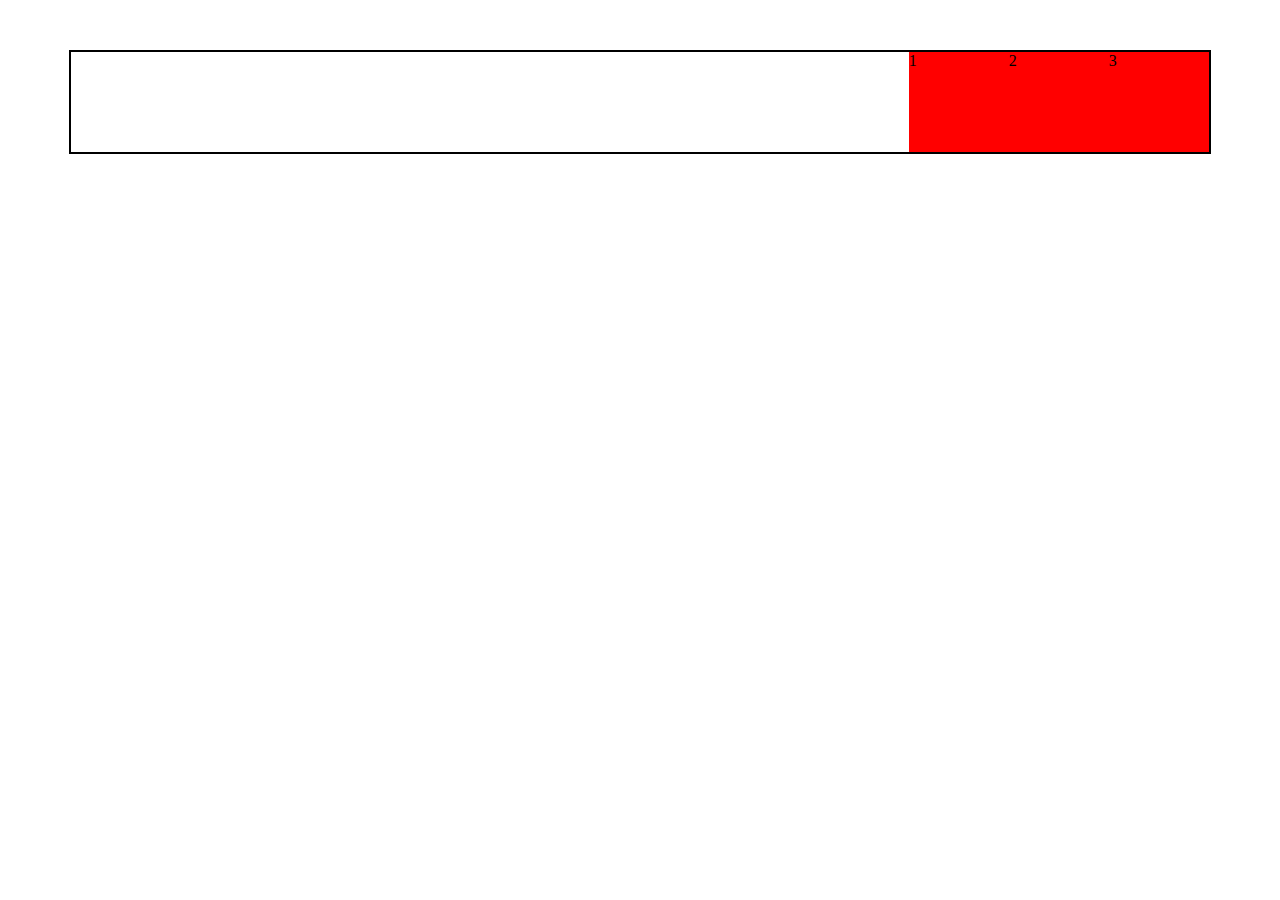
<file: index.html>
<html lang="en">
<head>
  <meta charset="UTF-8"/>
  <meta http-equiv="X-UA-Compatible" content="IE=edge"/>
  <meta name="viewport" content="width=device-width, initial-scale=1.0"/>
  <title>flex box practice</title>
<link rel="stylesheet" href="main.css"/>
<style>

</style>
</head>
  <body>
<div class="container">
  <div class="box box-1">1</div>
  <div class="box box-1">2</div>
  <div class="box box-1">3</div>
  </div>
  </body>
  
  
</html>
</file>
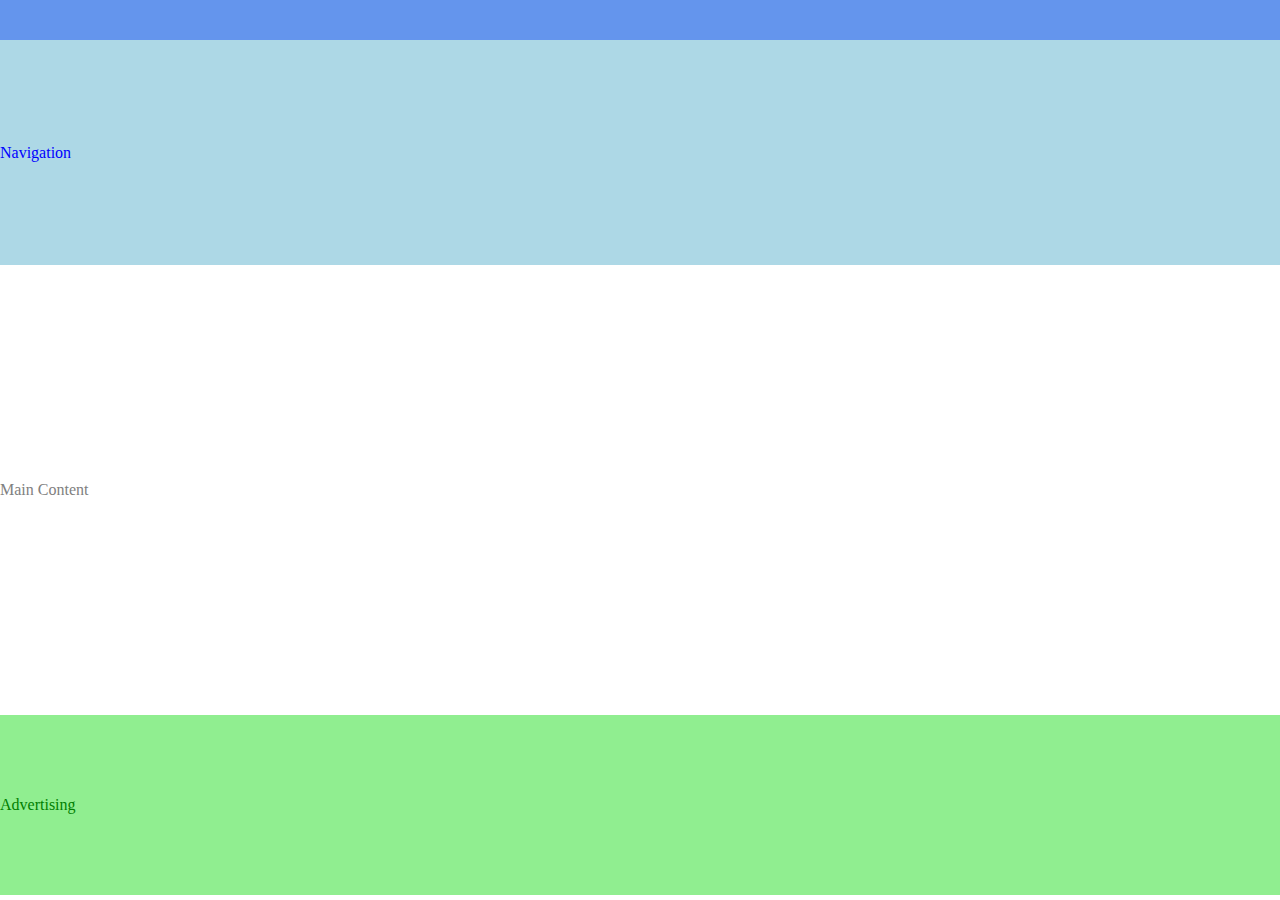
<file: grid challenge-1.html>
<html lang="en">
<head>
  <meta charset="UTF-8">
  <meta http-equiv="X-UA-Compatible" content="IE=edge">
  <meta name="viewport" content="width=device-width, initial-scale=1.0">
  <title>CSS Grid</title>
  <link rel="stylesheet" href="./styles_grid.css">
</head>
<body>

  <header></header>
  <section class="nav">Navigation</section>
  <section class="main">Main Content</section>
  <section class="ads">Advertising</section>
  
  
</body>
</html>
</file>
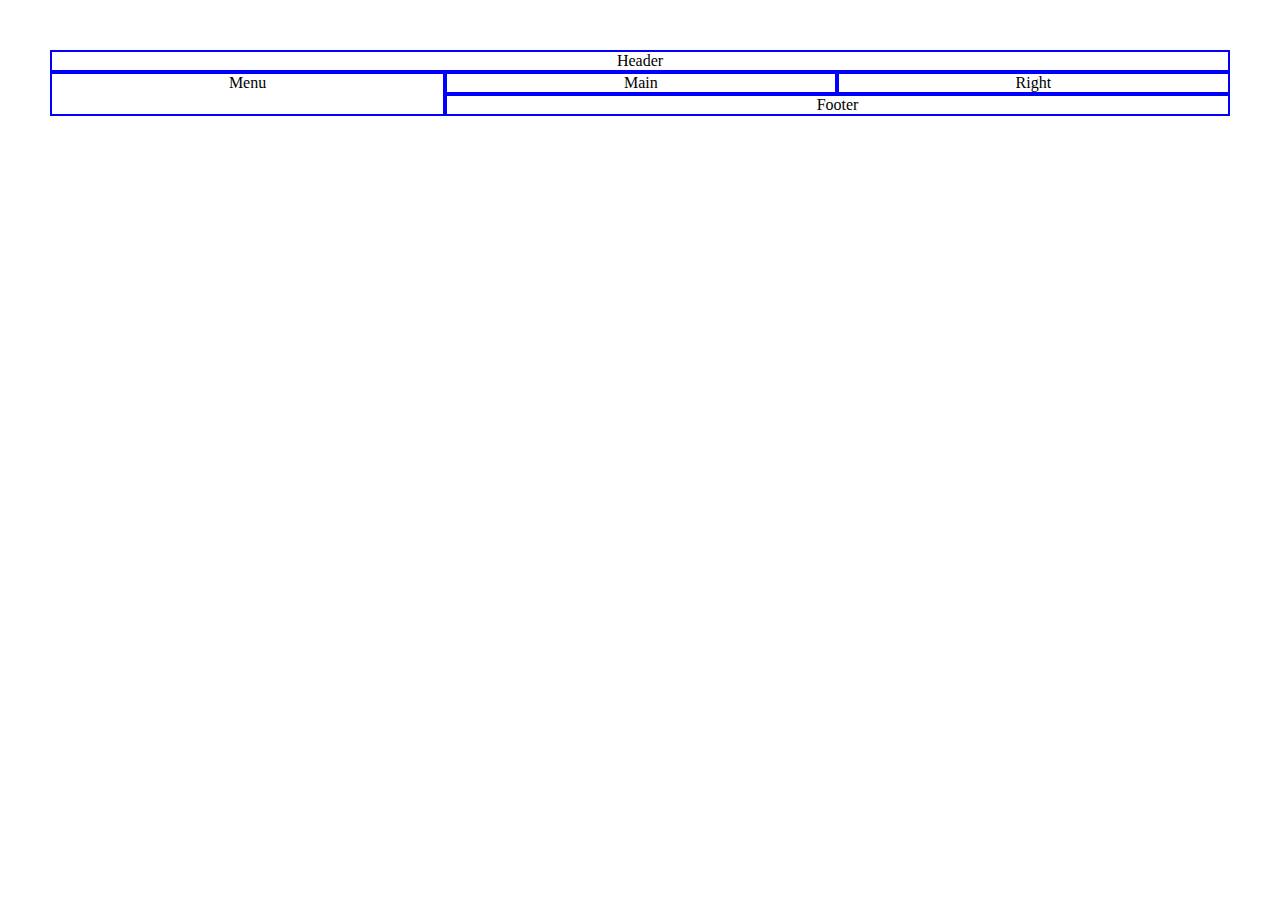
<file: grid challenge-2.html>
<html lang="en">
<head>
  <meta charset="UTF-8">
  <meta http-equiv="X-UA-Compatible" content="IE=edge">
  <meta name="viewport" content="width=device-width, initial-scale=1.0">
  <title>CSS Grid</title>
  <link rel="stylesheet" href="./styles_grid2.css">
</head>
<body>

  <div>
    <header>Header</header>
    <nav>Menu</nav>
    <main>Main</main>
    <aside>Right</aside>
    <footer>Footer</footer>
  </div>
  
</body>
</html>
</file>
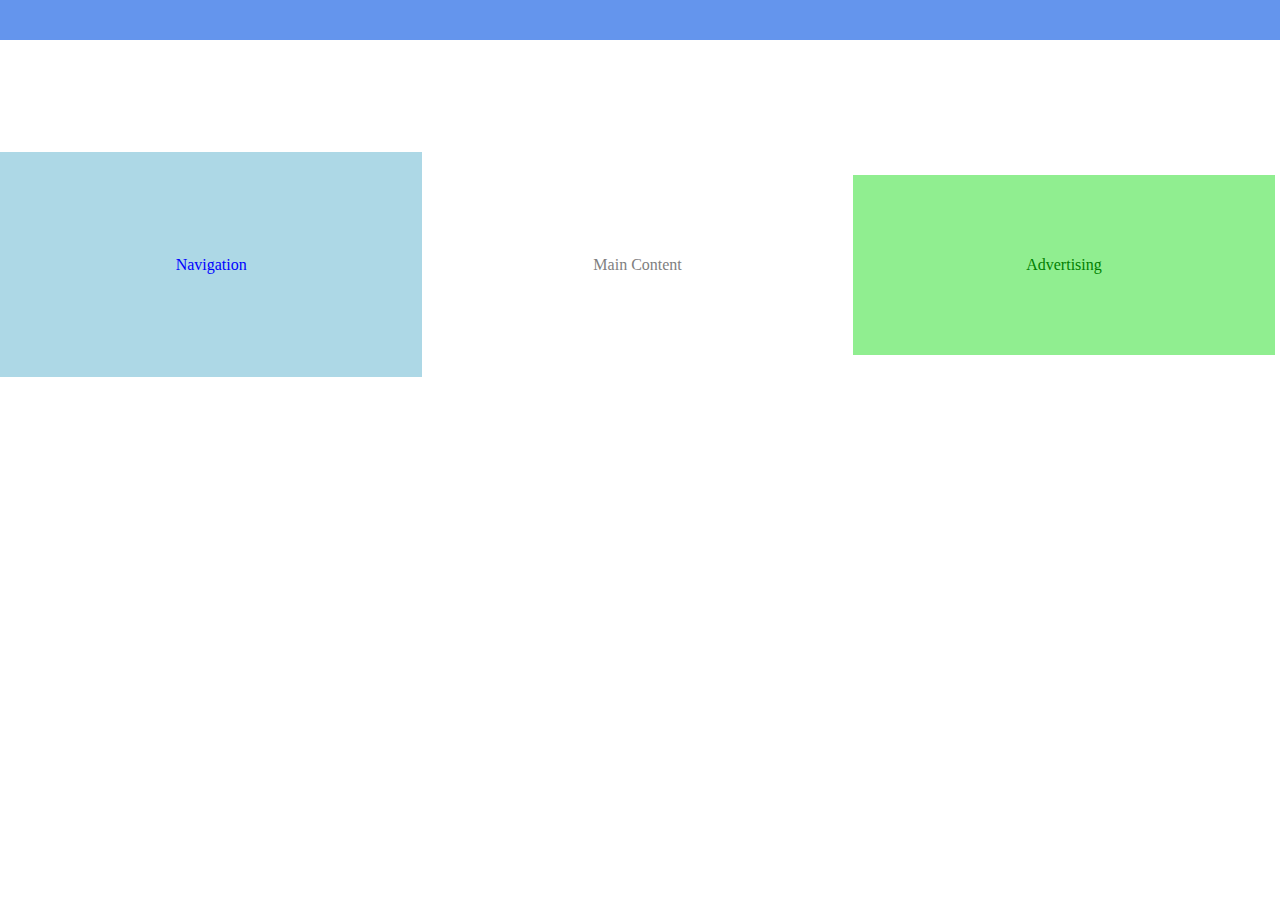
<file: grid practice-1.html>
<html lang="en">
<head>
  <meta charset="UTF-8">
  <meta http-equiv="X-UA-Compatible" content="IE=edge">
  <meta name="viewport" content="width=device-width, initial-scale=1.0">
  <title>CSS Grid</title>
  <link rel="stylesheet" href="./styles.css">
</head>
<body>

  <header></header>
  <section class="nav">Navigation</section>
  <section class="main">Main Content</section>
  <section class="ads">Advertising</section>
  
  
</body>
</html>
</file>
<file: main.css>
.container{

  width:90%;
  border:2px solid black;
  margin: 50px auto;
   
  display: flex;
  flex-flow: row wrap;
    justify-content: flex-end;
      
}
.box {
  height: 100px;
  width: 100px;
  background-color: red;
}
</file>
<file: styles_grid.css>
* {
  margin: 0;
}

header {
  height: 40px;
  width: 100%;
  background-color: cornflowerblue;
}

div {
  width: 100%;
  height: 90vh;
  display: grid;
  grid-template-rows: 1fr 1fr 1fr;
  
}

.nav {
  height: 25vh;
  background-color: lightblue;
  line-height: 25vh;
  color: blue;
}

.main {
  height: 50vh;
  background-color: white;
  line-height: 50vh;
  color: grey;
}

.ads {
  height: 20vh;
  background-color: lightgreen;
  line-height: 20vh;
  color: green;
}

@media screen and (min-width: 768px) {

  div {

    grid-template-rows: 1fr;
    grid-template-columns: 1fr 1fr 1fr;
  }
  }
  @media screen and (min-width: 1200px) {

    div {
  
      grid-template-rows: 1fr;
      grid-template-columns: 1fr 2fr 1fr;
    }
    }
</file>
<file: styles_grid2.css>
* {
  margin: 0;
}

header
 {
   grid-area: header;
  border: 2px solid blue;
    
}
nav{
  grid-area: nav;
  border: 2px solid blue;
}
main{
  grid-area: main;
  border: 2px solid blue;
}
aside{
  grid-area: aside;
  border: 2px solid blue;
}
footer{
  grid-area: footer;
  border: 2px solid blue;
}
div {
  
  display: grid;
  grid-template-areas: 
  "header header header"
  "nav main aside"
  "nav footer footer"
  ;
text-align: center;
margin: 50px;
  
}
</file>
<file: styles.css>
* {
  margin: 0;
}

header {
  height: 40px;
  width: 100%;
  background-color: cornflowerblue;
}

section {
  width: 100%;
  text-align: center;
}

.nav {
  height: 25vh;
  background-color: lightblue;
  line-height: 25vh;
  color: blue;
}

.main {
  height: 50vh;
  background-color: white;
  line-height: 50vh;
  color: grey;
}

.ads {
  height: 20vh;
  background-color: lightgreen;
  line-height: 20vh;
  color: green;
}

@media screen and (min-width: 768px) {

  section {

    width: 33%;
    display: inline-block;
  }
  }
</file>
